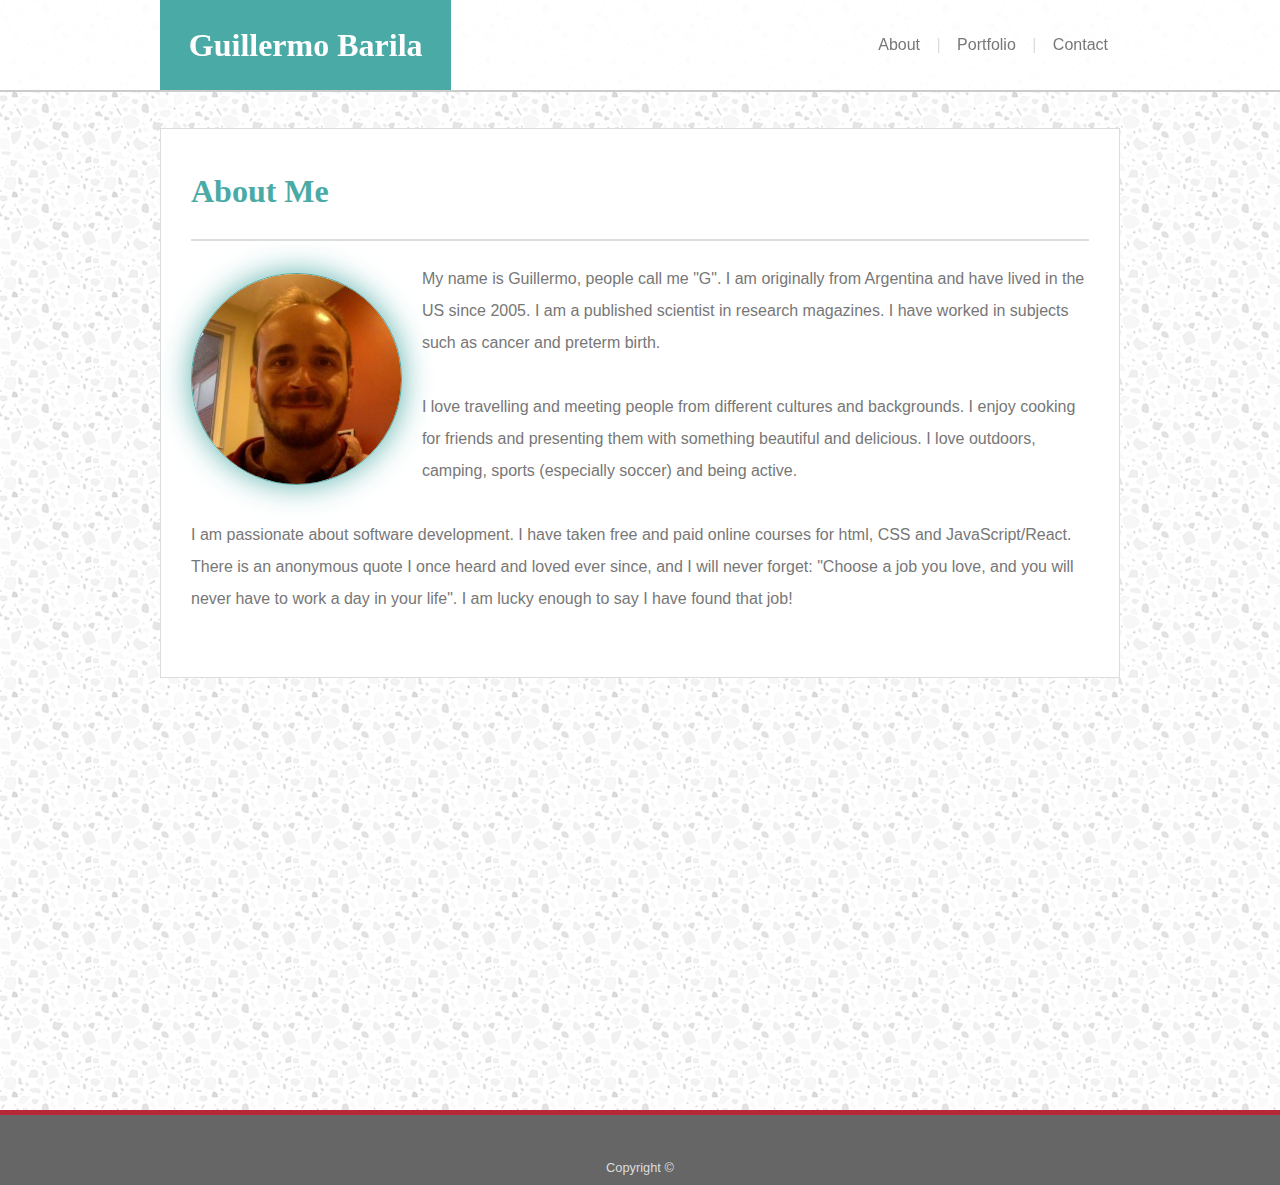
<file: index.html>
<!DOCTYPE html>

<html lang="en-us">

<head>
    <meta charset="utf-8" />
    <title>Guillermo's portfolio</title>
    <link rel="stylesheet" type="text/css" media="screen" href="assets/css/reset.css" />
    <link rel="stylesheet" type="text/css" media="screen" href="assets/css/style.css" />
    <link rel="stylesheet" href="https://use.fontawesome.com/releases/v5.0.12/css/all.css" integrity="sha384-G0fIWCsCzJIMAVNQPfjH08cyYaUtMwjJwqiRKxxE/rx96Uroj1BtIQ6MLJuheaO9" crossorigin="anonymous">
</head>

<body>
    <!-- Header with name and options -->

    <header class="flex">
        <div class="header-div frame">
            <div class="header-div-name">
                <h1 id="my-name">Guillermo Barila</h1>
            </div>
            <div class="header-div-nav">
                <nav>
                    <a href="index.html" title="My Info">About</a><span> | </span>
                    <a href="portfolio.html" title="My Work">Portfolio</a><span> | </span>
                    <a href="contact.html" title="Contact me">Contact</a>
                </nav>
            </div>
        </div>
    </header>

    <!-- Main content -->

    <div class="flex main-div">
        <div class="frame">
            <div class="main-div-content">
                <h1>About Me</h1>
                <hr>
                <img id="img-me" src="./assets/images/me.png" alt="Guillermo's Pic" title="I know, not my best pic...">
                <div class="main-div-paragraphs">
                    <p>My name is Guillermo, people call me "G". I am originally from Argentina and have lived in the US since 2005. I am a published scientist in research magazines. I have worked in subjects such as cancer and preterm birth.</p><br><br>
                    <p>I love travelling and meeting people from different cultures and backgrounds. I enjoy cooking for friends and presenting them with something beautiful and delicious. I love outdoors, camping, sports (especially soccer) and being active.</p><br><br>
                    <p>I am passionate about software development. I have taken free and paid online courses for html, CSS and JavaScript/React. There is an anonymous quote I once heard and loved ever since, and I will never forget: "Choose a job you love, and you will never have to work a day in your life". I am lucky enough to say I have found that job!</p><br><br>
                </div>
            </div>
        </div>
    </div>

    <!-- Footer -->

    <footer class="flex">
        <div class="social-media">
            <a href="https://www.github.com/gui365" target="_blank"><i class="fab fa-github fa-2x"></i></a>
            <a href="https://www.linkedin.com/in/gbarila/" target="_blank"><i class="fab fa-linkedin fa-2x"></i></a>
            <a href="https://www.facebook.com/gui365" target="_blank"><i class="fab fa-facebook fa-2x"></i></a>
            <a href="https://stackoverflow.com/users/9636342/g-barila" target="_blank"><i class="fab fa-stack-overflow fa-2x"></i></a>
        </div>
        <p>Copyright &copy;</p>
    </footer>

</body>

</html>
</file>
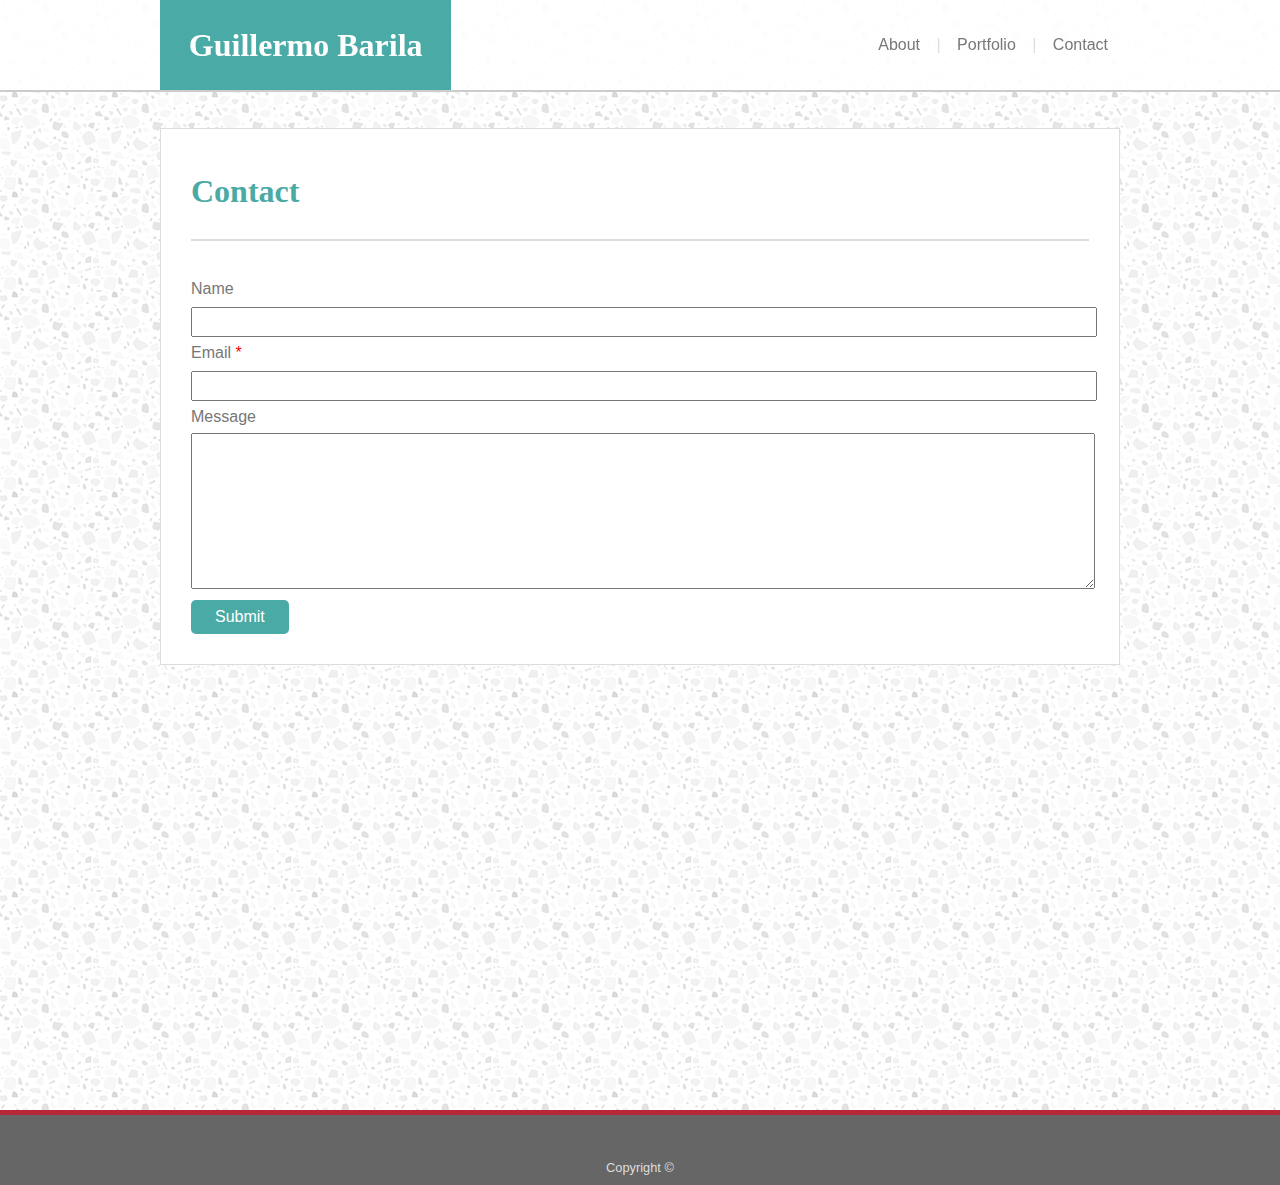
<file: contact.html>
<!DOCTYPE html>

<html lang="en-us">

<head>
    <meta charset="utf-8" />
    <title>Guillermo's portfolio</title>
    <link rel="stylesheet" type="text/css" media="screen" href="assets/css/reset.css" />
    <link rel="stylesheet" type="text/css" media="screen" href="assets/css/style.css" />
    <link rel="stylesheet" href="https://use.fontawesome.com/releases/v5.0.12/css/all.css" integrity="sha384-G0fIWCsCzJIMAVNQPfjH08cyYaUtMwjJwqiRKxxE/rx96Uroj1BtIQ6MLJuheaO9" crossorigin="anonymous">
</head>

<body>
    <!-- Header with name and options -->

    <header class="flex">
        <div class="header-div frame">
            <div class="header-div-name">
                <h1 id="my-name">Guillermo Barila</h1>
            </div>
            <div class="header-div-nav">
                <nav>
                    <a href="index.html" title="My Info">About</a><span> | </span>
                    <a href="portfolio.html" title="My Work">Portfolio</a><span> | </span>
                    <a href="contact.html" title="Contact me">Contact</a>
                </nav>
            </div>
        </div>
    </header>

    <!-- Main content -->

    <div class="flex main-div">
        <div class="frame">
            <div class="main-div-content">
                <h1>Contact</h1>
                <hr>
                <form action="">
                    <label for="name">Name</label><br>
                    <input id="form-name" type="text" style="width: 100%;" title="Enter your full name">
                    <label for="email">Email<span class="required">&nbsp;&#42;</span></label><br>
                    <input id="form-email" type="text" style="width: 100%;" title="Enter your email address" required>
                    <label for="email">Message</label><br>
                    <textarea name="message" id="form-message" rows="10"></textarea><br>
                    <button>Submit</button>
                </form>
            </div>
        </div>
    </div>

    <!-- Footer -->

    <footer class="flex">
        <div class="social-media">
            <a href="https://www.github.com/gui365" target="_blank"><i class="fab fa-github fa-2x"></i></a>
            <a href="https://www.linkedin.com/in/gbarila/" target="_blank"><i class="fab fa-linkedin fa-2x"></i></a>
            <a href="https://www.facebook.com/gui365" target="_blank"><i class="fab fa-facebook fa-2x"></i></a>
            <a href="https://stackoverflow.com/users/9636342/g-barila" target="_blank"><i class="fab fa-stack-overflow fa-2x"></i></a>
        </div>
        <p>Copyright &copy;</p>
    </footer>

</body>

</html>
</file>
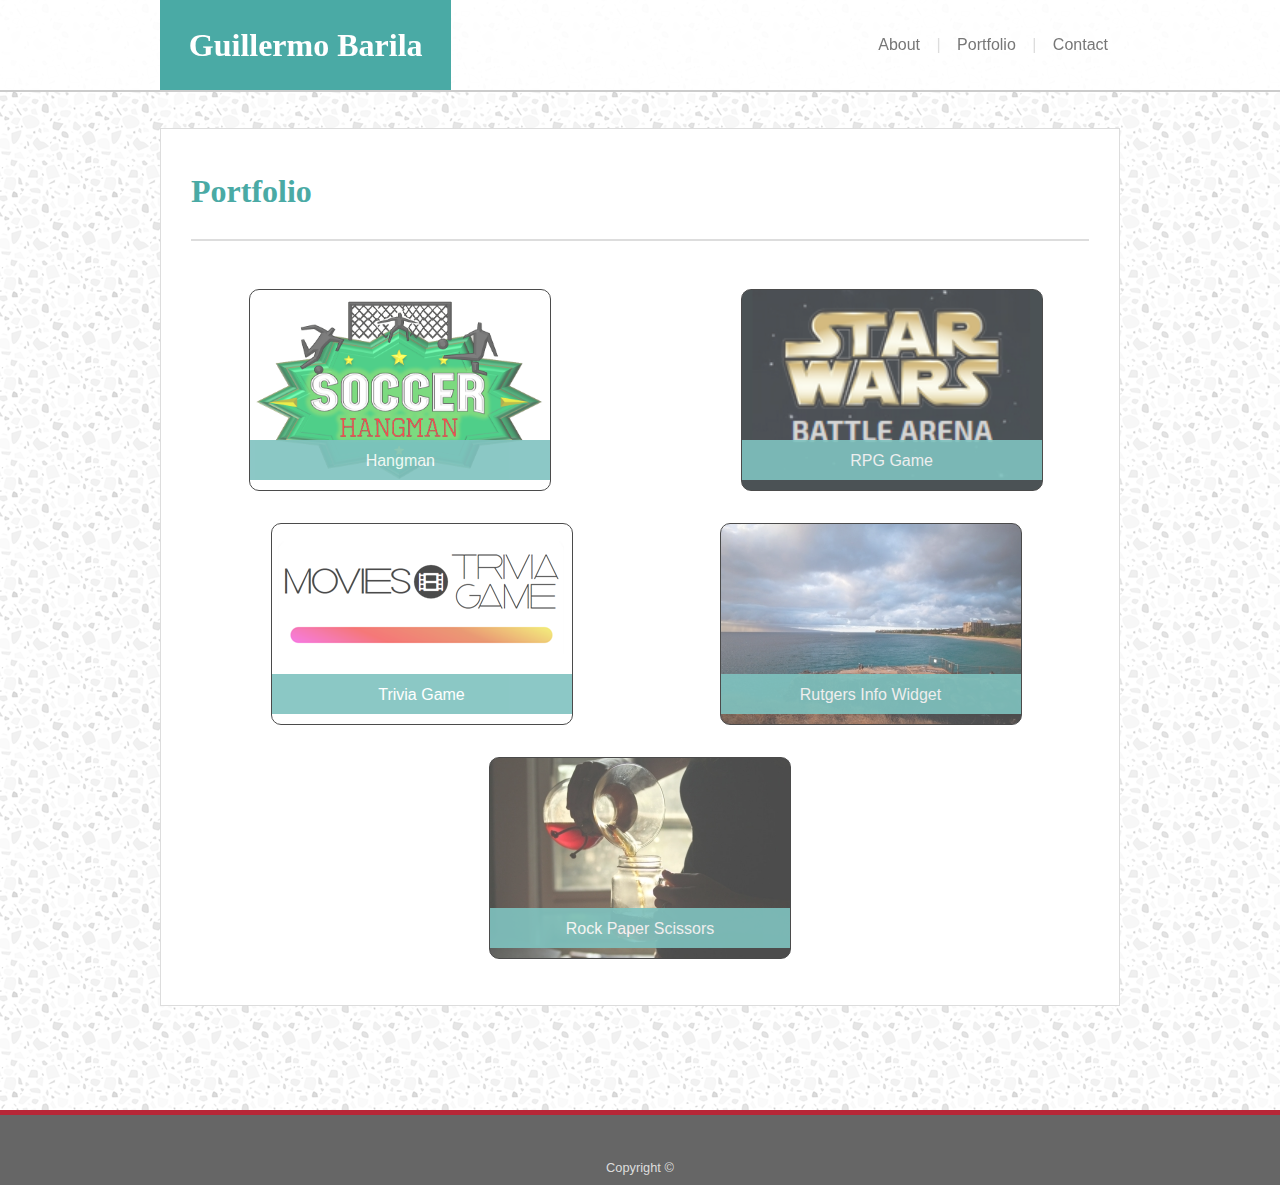
<file: portfolio.html>
<!DOCTYPE html>

<html lang="en-us">

<head>
    <meta charset="utf-8" />
    <title>Guillermo's portfolio</title>
    <link rel="stylesheet" type="text/css" media="screen" href="assets/css/reset.css" />
    <link rel="stylesheet" type="text/css" media="screen" href="assets/css/style.css" />
    <link rel="stylesheet" href="https://use.fontawesome.com/releases/v5.0.12/css/all.css" integrity="sha384-G0fIWCsCzJIMAVNQPfjH08cyYaUtMwjJwqiRKxxE/rx96Uroj1BtIQ6MLJuheaO9" crossorigin="anonymous">
</head>

<body>
    <!-- Header with name and options -->

    <header class="flex">
        <div class="header-div frame">
            <div class="header-div-name">
                <h1 id="my-name">Guillermo Barila</h1>
            </div>
            <div class="header-div-nav">
                <nav>
                    <a href="index.html" title="My Info">About</a><span> | </span>
                    <a href="portfolio.html" title="My Work">Portfolio</a><span> | </span>
                    <a href="contact.html" title="Contact me">Contact</a>
                </nav>
            </div>
        </div>
    </header>

    <!-- Main content -->

    <div class="flex main-div">
        <div class="frame">
            <div class="main-div-content">
                <h1>Portfolio</h1>
                <hr>
                <div class="projects">
                    <a href="https://gui365.github.io/WordGuessGame/" target="_blank" title="A word guessing game developed using plain JavaScript">
                        <div class="project-box image-props" id="project1">
                            <div class="project-name">
                                <h2>Hangman</h2>
                            </div>
                        </div>
                    </a>
                    <a href="https://gui365.github.io/unit-4-game/" target="_blank" title="RPG game created with jQuery"></a>
                        <div class="project-box image-props" id="project2">
                            <div class="project-name">
                                <h2>RPG Game</h2>
                            </div>
                        </div>
                    </a>
                    <a href="https://gui365.github.io/TriviaGame/" target="_blank" title="RPG game created with jQuery">
                    <div class="project-box image-props" id="project3">
                        <div class="project-name">
                            <h2>Trivia Game</h2>
                        </div>
                    </div>
                    </a>
                    <div class="project-box image-props" id="project4">
                        <div class="project-name">
                            <h2>Rutgers Info Widget</h2>
                        </div>
                    </div>
                    <div class="project-box image-props" id="project5">
                        <div class="project-name">
                            <h2>Rock Paper Scissors</h2>
                        </div>
                    </div>
                </div>
            </div>
        </div>
    </div>

    <!-- Footer -->

    <footer class="flex">
        <div class="social-media">
            <a href="https://www.github.com/gui365" target="_blank"><i class="fab fa-github fa-2x"></i></a>
            <a href="https://www.linkedin.com/in/gbarila/" target="_blank"><i class="fab fa-linkedin fa-2x"></i></a>
            <a href="https://www.facebook.com/gui365" target="_blank"><i class="fab fa-facebook fa-2x"></i></a>
            <a href="https://stackoverflow.com/users/9636342/g-barila" target="_blank"><i class="fab fa-stack-overflow fa-2x"></i></a>
        </div>
        <p>Copyright &copy;</p>
    </footer>

</body>

</html>
</file>
<file: assets/css/style.css>
html {
    font-family: 'Arial', 'Helvetica Neue', Helvetica, sans-serif;
    color: #777777;
    height: 100%;
}

body {
    background-image: url('../images/light-grey-terrazzo.png');
    height: 100%;
}

.header-div {
    display: inline-flex;
    align-items: center;
    justify-content: space-between;
}

header {
    background-color: rgba(255, 255, 255, 0.9);
    border-bottom: 2px #cccccc solid; 
    position: fixed;
    left: 0;
    top: 0;
    z-index: 20;
    width: 100%;
}

h1 {
    font-family: 'Georgia', Times, Times New Roman, serif;
    font-size: 2rem;
    font-weight: bold;
    color: #4aaaa5;
}

p {
    display: inline;
}

span {
    color: #dddddd;
}

a {
    text-decoration: none;
    color: inherit;
    padding: 0 12px;
}

.frame {
    width: 960px;
}

.flex {
    display: flex;
    flex-wrap: wrap;
    flex-direction: column;
    align-items: center;
}

#my-name {
    background-color: #4aaaa5;
    color: white;
    padding: 1.8rem;
}

.main-div {
    padding: 2rem 0.5rem;
    margin-top: 6rem;
    min-height: 100%;
    margin-bottom: 50px;
}

.main-div-content {
    background-color: #ffffff;
    border: #dddddd 1px solid;
    padding: 30px;
    clear: both;
    line-height: 2;
}

.main-div-paragraphs {
    margin-top: -0.6rem;
}

hr {
    margin: 1rem 0 2rem 0;
    border: #dddddd 1.5px solid;    
}

#img-me {
    float: left;
    margin: 0 20px 20px 0;
    height: 210px;
    border: rgb(74, 170, 165) 1px solid;
    border-radius: 105px;
    box-shadow: 0 0 30px rgba(74, 170, 165, 0.9)
    ;
}

footer {
    background-color: #666666;
    border-top: #B23E 5px solid;
    height: 50px;
    justify-content: flex-end;
    color: #dddddd;
    padding: 10px;
    font-size: 0.8rem;
}

i {
    margin-bottom: 0.5rem;
}

input {
    height: 1.5rem;
}

#form-message {
    width: 100%;
}

button {
    background-color: #4aaaa5;
    color: #ffffff;
    border: none;
    padding: 0.5rem 1.5rem;
    font-family: inherit;
    font-size: inherit;
    border-radius: 5px;
}

h2 {
    background-color: #4aaaa5;
    color: #ffffff;
    width: 300px;
    height: 35px;
    text-align: center;
    padding-top: 5px;
}

.projects {
    display: flex;
    flex-wrap: wrap;
    justify-content: space-around;
}

.project-box {
    display: flex;
    margin: 1rem 1rem;
    width: 300px;
    height: 200px;
    align-items: flex-end;
    border-radius: 10px;
    border: 1px solid black;
}

.project-name {
    margin-bottom: 0.6rem;
    opacity: 0.9;
}

.image-props {
    opacity: 0.7;
    background-repeat: no-repeat;
    background-size: 100% 100%;
}

#project1 {
    background-image: url('../images/project1.png');
}

#project2 {
    background-image: url('../images/project2.png');
}

#project3 {
    background-image: url('../images/project3.png');
}

#project4 {
    background-image: url('../images/project4.jpg');
}

#project5 {
    background-image: url('../images/project5.jpg');
}

.required {
    color: red;
}


/*      Pseudo classes styling      */


button:hover {
    background-color: #1d6461;
}

nav a:hover {
    color: #B23E;
    background-color: rgba(253, 219, 222, 0.933);
    border-radius: 5px;
    padding: 12px;
}

footer a:hover {
    color: #ffffff;
}

.project-box:hover {
    /* opacity: 0.9; */
    box-shadow: 3px 3px 10px #000000;
    transform: rotate(-1deg);
    transition-duration: 300ms;
    opacity: 1;
}

#my-name:hover {
    background-image: url('../images/name-bg2.jpg');
    color: #000000;
    opacity: 0.7;
    transition-duration: 000ms;
}

input:focus, textarea:focus {
    background-color: rgb(253, 253, 227);
}
</file>
